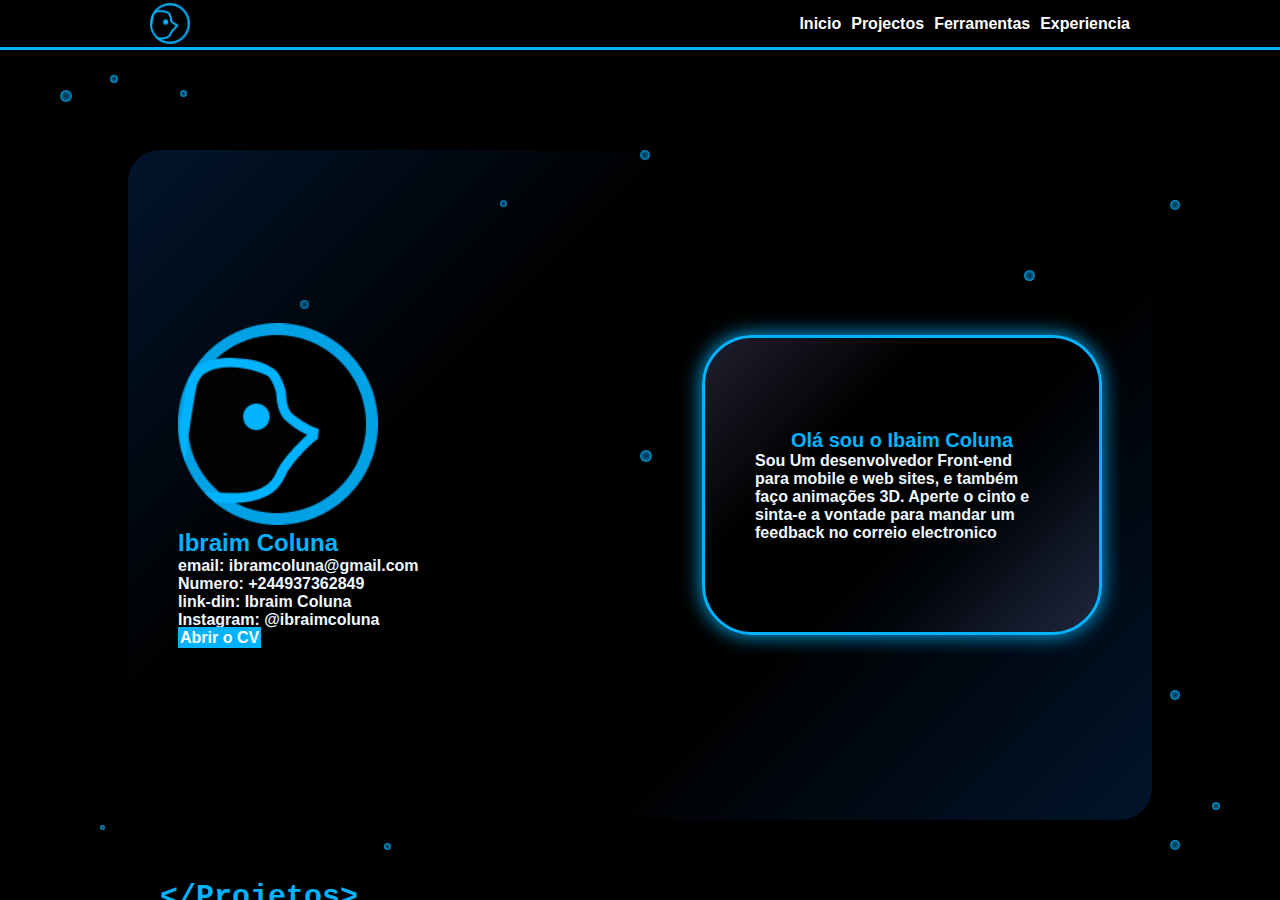
<file: index.html>
<!DOCTYPE html>
<html lang="en">
<head>
    <meta charset="UTF-8">
    <meta name="viewport" content="width=device-width, initial-scale=1.0">
    <title>Document</title>
    <link rel="stylesheet" href="style.css">
</head>
<body>
    <header>
        <img src="IC.png" alt="" width="40px">
        <nav>
            <span>Inicio</span>
            <span>Projectos</span>
            <span>Ferramentas</span>
            <span>Experiencia</span>
        </nav>
    </header>
    <div id="corpo">

        <div id="Inicio" class="parte">
            <div>
                <img src="IC.png" alt="" width="200px">
                <h2>Ibraim Coluna</h2>
                 <p>
                email: ibramcoluna@gmail.com <br>
                Numero: +244937362849 <br>
                link-din: Ibraim Coluna<br>
                Instagram: @ibraimcoluna
                </p>
                <a href="Texto do seu parágrafo (3).pdf">Abrir o CV</a>
            </div>
           
            <div id="apresentacao">
                <span>Olá sou o Ibaim Coluna</span>
                <p>Sou Um desenvolvedor Front-end para mobile e web sites, e também faço animações 3D. Aperte o cinto e sinta-e a vontade para mandar um feedback no correio electronico</p>
            </div>
        </div>
        <!--document.querySelector("span").style.color = "rgb(1, 179, 255)"
                document.querySelector("span").style.fontWeight = 900;
                document.querySelector("span").style.marginTop = "10px"-->
        <h3>&lt;/Projetos&gt;</h3>       
        <div id="Projetos" class="parte">
            <div>
                <img src="ui.png" alt="">
                <p>Descricao do projeto</p>
                <a href="" style="margin-bottom: 10px; text-decoration-color: rgb(1, 179, 255); color: rgb(1, 179, 255);">Clique aqui para ver o projeto</a>
            </div>
        </div>
        <h3>&lt;/Ferramentas&gt;</h3>       
        <div class="parte" id="ferra">
            <div>
                <div>
                    <h3>Web</h3>
                    <img src="ferramentas/html.png" alt="" class="ima">
                    <img src="ferramentas/Js.png" alt="" class="ima">
                    <img src="ferramentas/css.png" alt="" class="ima">
                </div>
                <div>
                    <h3>Mobile</h3>
                    <img src="ferramentas/reactN.png" alt="" class="ima">
                </div>
            </div>
            <div>
                <div>
                    <h3>Animacao</h3>
                    <img src="ferramentas/unity.png" alt="" class="ima">
                    <img src="ferramentas/unreal.png" alt="" class="ima">
                </div>
                <div>
                    <h3>Modelagem 3D</h3>
                    <img src="ferramentas/blender.png" alt="" class="ima">
                </div>
                <div>
                    <h3>Pentest</h3>
                    <img src="ferramentas/linux.png" alt="" class="ima">
                </div> 
            </div> 
        </div>
    </div>
</body>
</html>


<div class="ya" style="top: 90px; left:60px;animation-duration: 5s;width: 10px; height: 10px;"></div>
    <div class="ya" style="right:100px;animation-duration: 10s; bottom: 50px"></div>
    <div class="ya" style="animation-duration: 7s;left:50vw; top: 50vh; width: 10px; height: 10px;"></div>
    <div class="ya" style="animation-duration: 2s;bottom: 90px; right:60px;width: 6px; height: 6px;"></div>
    <div class="ya" style="animation-duration: 3s;left:80vw; top: 30vh; width: 9px; height: 9px;"></div>
    <div class="ya" style="animation-duration: 3s;bottom: 200px; right:100px"></div>
    <div class="ya" style="animation-duration: 5s;width: 10px; height: 10px;bottom: 70px; left:100px;width: 3px; height: 3px;"></div>
    <div class="ya" style="animation-duration: 8s;width: 5px; height: 5px;bottom: 50px; left:30vw"></div>
    <div class="ya" style="animation-duration: 7s;top: 200px; right:100px"></div>
    <div class="ya" style="animation-duration: 6s;top: 300px;width: 7px; height: 7px; left:300px"></div>
    <div class="ya" style="animation-duration: 4s;top: 200px; left:500px;width: 5px; height: 5px;"></div>
    <div class="ya" style="animation-duration: 1s;top: 170px; left:130vw;;width: 5px; height:5px"></div>
    <div class="ya" style="animation-duration: 3s;top: 75px; left:110px;width: 6px; height: 6px;"></div>
    <div class="ya" style="animation-duration: 6s;top: 150px; left:50vw; width:8px; height: 8px;"></div>
    <div class="ya" style="animation-duration: 5s;top: 90px; left:180px;width: 5px; height: 5px;"></div>
</file>
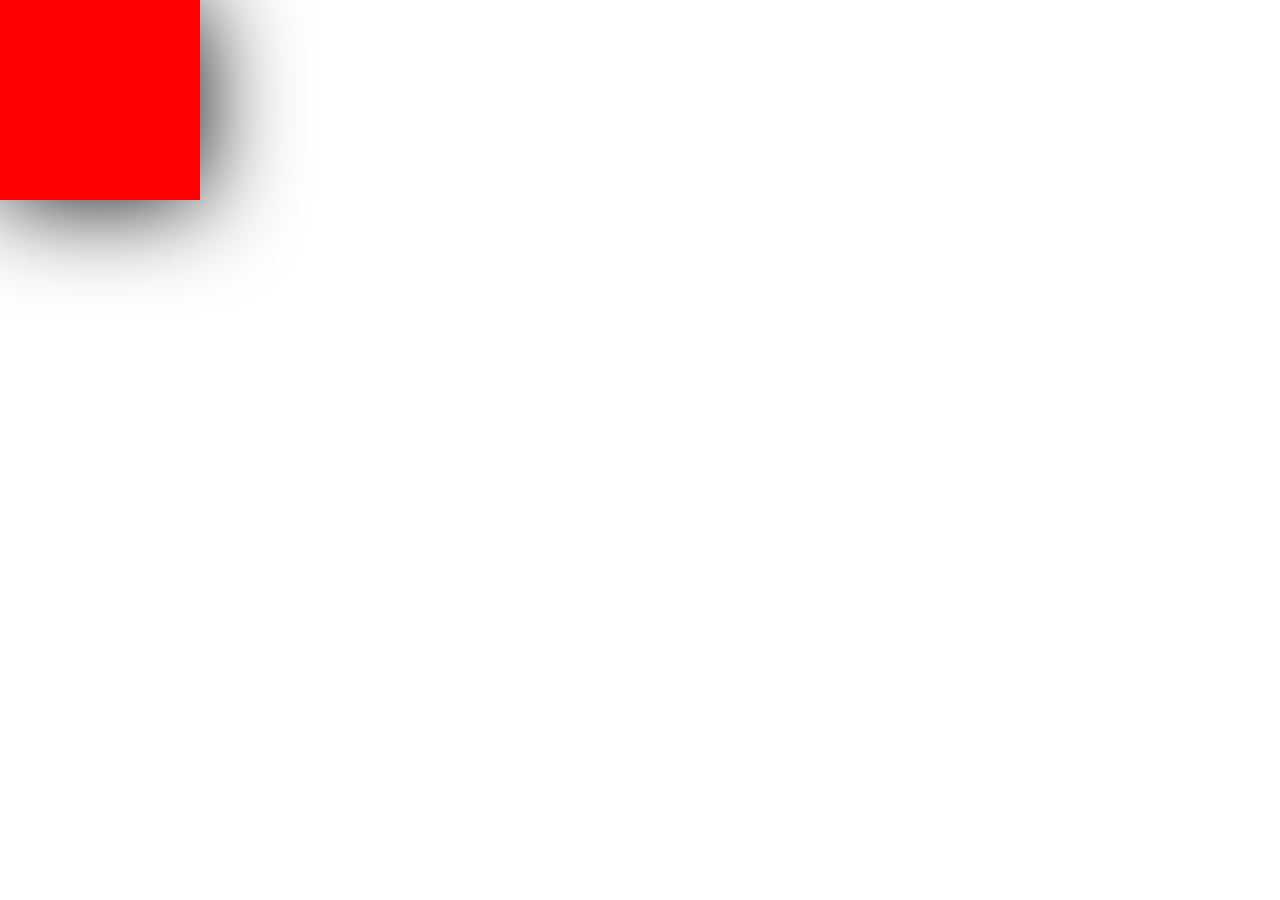
<file: teste.html>
<!DOCTYPE html>
<html lang="en">
<head>
    <meta charset="UTF-8">
    <meta name="viewport" content="width=device-width, initial-scale=1.0">
    <title>Document</title>
    <style>
        *{
            margin: 0px;
            padding: 0px;
        }
        div{
            width: 200px;
            height: 200px;
            box-shadow: 0px 0px 100px black ;
            background-color: red;
            box-sizing: border-box;

        }
    </style>
</head>
<body>
    <div></div>
</body>
</html>
</file>
<file: style.css>
*{
    margin: 0px;
    padding: 0px;
}
body{
    background-color: black;
    width: 100vw;
    height: 100vh;
    display: flex;
    flex-direction: column;
    box-sizing: border-box;
    overflow: hidden;
    font-family: Arial, Helvetica, sans-serif;
    font-weight: 700;
    color: aliceblue;
}
header{
    min-width: 100vw;
    min-height: 50px;
    display: flex;
    align-items: center;
    justify-content: space-between;
    padding: 0px 150px;
    box-sizing: border-box;
    overflow: hidden;
    border-bottom: 3px rgb(1, 179, 255) solid;
    animation-name: ca;
    animation-duration: 2s;
}
@keyframes ca {
    0%{
        max-width: 0px;
        min-width: 0px;
    }
    100%{
        max-width: auto;
        min-width: 100vw;
    }
}
nav{
    display: flex;
    gap: 10px;
    color: white;
    box-sizing: border-box;
    max-height: 50px;
    align-items: center;
}
nav span:hover{
    color: rgb(124, 127, 255);
    margin-bottom: 10px;
}
#corpo{
    width: 100vw;
    height: calc(100vh - 50px);
    overflow-x: hidden;
    display: flex;
    flex-direction: column;
    align-items: center;
    padding: 100px 0px;
    overflow-y: scroll;
    animation-name: copo;
    animation-duration: 2s;
}
@keyframes copo {
    0%{
        opacity: 0;
    }
    100%{
        opacity: 1;
    }
}
#Inicio{
    animation-name: ini;
    animation-duration: 2s;
}
@keyframes ini {
    0%{
        position: absolute;
        margin-left: 200vw;
    }
    100%{
        margin: 0px;
    }
}


.parte{
    min-width: 80vw;
    max-width: 80vw;
    max-height: 80vh;
    min-height: 80vh;
    box-sizing: border-box;
    background: linear-gradient(-45deg,rgba(4, 41, 88, 0.5),rgba(150, 150, 150, 0),rgba(150, 150, 150, 0),rgba(4, 41, 88, 0.5));
    min-height: calc(80vh - 50px);
    display: flex;
    align-items: center;
    justify-content: space-between;
    padding: 0px 50px;
    border-radius: 2em;
}

h2{
    color: rgb(1, 179, 255);
}
::-webkit-scrollbar{
    display: none;
}
#apresentacao{
    min-width: 400px;
    min-height: 300px;
    max-width: 400px;
    max-height: 300px;
    border-radius: 50px;
    background: linear-gradient(-45deg,rgba(62, 63, 95, 0.5),rgba(150, 150, 150, 0),rgba(150, 150, 150, 0),rgba(62, 63, 95, 0.5));
    border-style: solid;
    border-color: rgb(1, 179, 255);
    box-shadow: 0px 0px 20px  rgb(1, 179, 255);
    display: flex;
    align-items: center;
    justify-content: center;
    flex-direction: column;
    padding: 0px 50px;
    box-sizing: border-box;
    
}
#apresentacao:hover{
    box-shadow: 0px 0px 100px  rgb(1, 179, 255);
    background: linear-gradient(-45deg, rgb(1, 179, 255),rgba(1, 179, 255,0.5));
    color: black;
    animation-name: apre;
    animation-duration: 0.15s;
    animation-delay: 0.5ms;
}
@keyframes apre {
    100%{
      background: linear-gradient(-45deg, rgb(1, 179, 255),rgba(1, 179, 255,0.5));  
    }
    50%{
        background: linear-gradient(-45deg,rgba(1, 179, 255),rgb(1, 179, 255, 0.5),rgb(1, 179, 255, 0.5),rgba(1, 179, 255));
    }
    60%{
        background: linear-gradient(-45deg,rgba(1, 179, 255),rgba(1, 179, 255),rgb(1, 179, 255, 0.5),rgb(1, 179, 255, 0.5),);
    }
    0%{
        background: linear-gradient(-45deg, rgb(1, 179, 255, 0.5),rgba(1, 179, 255));
    }
}
#apresentacao span{
    color:rgb(1, 179, 255); 
    font-size: 20px;
    font-weight: 900;
}
.ya{
    background: radial-gradient(rgba(1, 179, 255, 0.25), rgba(1, 179, 255, 0.5), rgba(1, 179, 255, 0.75));
    width: 8px;
    height: 8px;
    border-radius: 5em;
    position: absolute;
    z-index: -1;
    animation-name: yo;
    animation-duration: 5s;
    animation-iteration-count: infinite;
    border-width: 1px;
    border-style: solid;
    border-color: rgba(1, 179, 255, 0.5);
}
@keyframes yo {
    0%{
        opacity: 0;
    }
    50%{
        opacity: 20;
    }
    100%{
        opacity: 0;
    }
}














#Projetos{
    animation-name: h3;
    animation-duration: 8s;
    overflow-x: scroll;
    margin-top: 10px;
    gap: 30px;
}
#Projetos div{
    box-shadow: 0px 0px 20px  rgb(1, 179, 255);
    min-height: 80%;
    min-width: 30vw;
    display: flex;
    flex-direction: column;
    align-items: center;
    padding-top: 10px;
    border-radius: 1em;
    background: linear-gradient(-45deg,rgba(62, 63, 95, 0.5),rgba(150, 150, 150, 0),rgba(62, 63, 95, 0.5));
    animation-name: as;
    animation-duration: 1s;
}
@keyframes as{
    0%{
        box-shadow: 0px 0px 0px  rgb(1, 179, 255);
    }
    100%{
        box-shadow: 0px 0px 20px  rgb(1, 179, 255);
    }
}
#Projetos div:hover{
    box-shadow: 10px 10px 20px  rgb(1, 179, 255);
    animation-name: len;
    animation-duration: 1s;
}
@keyframes len{
    0%{
        box-shadow: 0px 0px 20px  rgb(1, 179, 255);
    }
    100%{
        box-shadow: 10px 10px 20px  rgb(1, 179, 255);
    }
}
#Projetos div img{
    width: 80%;
    height: 200px;
    background-color: aliceblue;
}
#Projetos div p{
    margin-top: 10px;
    color: white;
    max-width: 200px;
    max-height: 250px;
    min-width: 200px;
    min-height: 250px;
    box-sizing: border-box;
    overflow-y: scroll;
    text-decoration: underline;
}
















h3{
    color: rgba(1, 179, 255, 1);
    width: 75%;
    font-size: 30px;
    padding: 10px;
    font-weight: 800;
    border-radius: 5px;
    animation-name: h3;
    animation-duration: 5s;
    margin-top: 50px;
    font-family: 'Courier New', Courier, monospace;
}
@keyframes h3{
    0%{
        opacity: 0;
    }
    100%{
        opacity: 1;
    }
}
#ferra{
    
    animation-name: h3;
    animation-duration: 8s;
}
#ferra div div{
    min-width: 300px;
    background: linear-gradient(90deg,rgba(62, 63, 95, 0.5),rgba(150, 150, 150, 0),rgba(150, 150, 150, 0),rgba(62, 63, 95, 0.5));
    margin: 5px;
    padding: 0px 10px;
}
#ferra div div:hover{
    box-shadow: 10px 10px 20px  rgb(1, 179, 255);
    animation-name: len;
    animation-duration: 1s;
}
.ima{
    min-width: 50px;
    min-height: 50px;
    max-width: 50px;
    max-height: 50px;
}
#Inicio div a{
    padding: 2px;
    background-color: rgb(1, 179, 255);
    text-decoration: none;
    color: white;
    position: relative;
}
#Inicio div a:hover{
    background-color: white;
    color: rgb(1, 179, 255);
}
</file>
